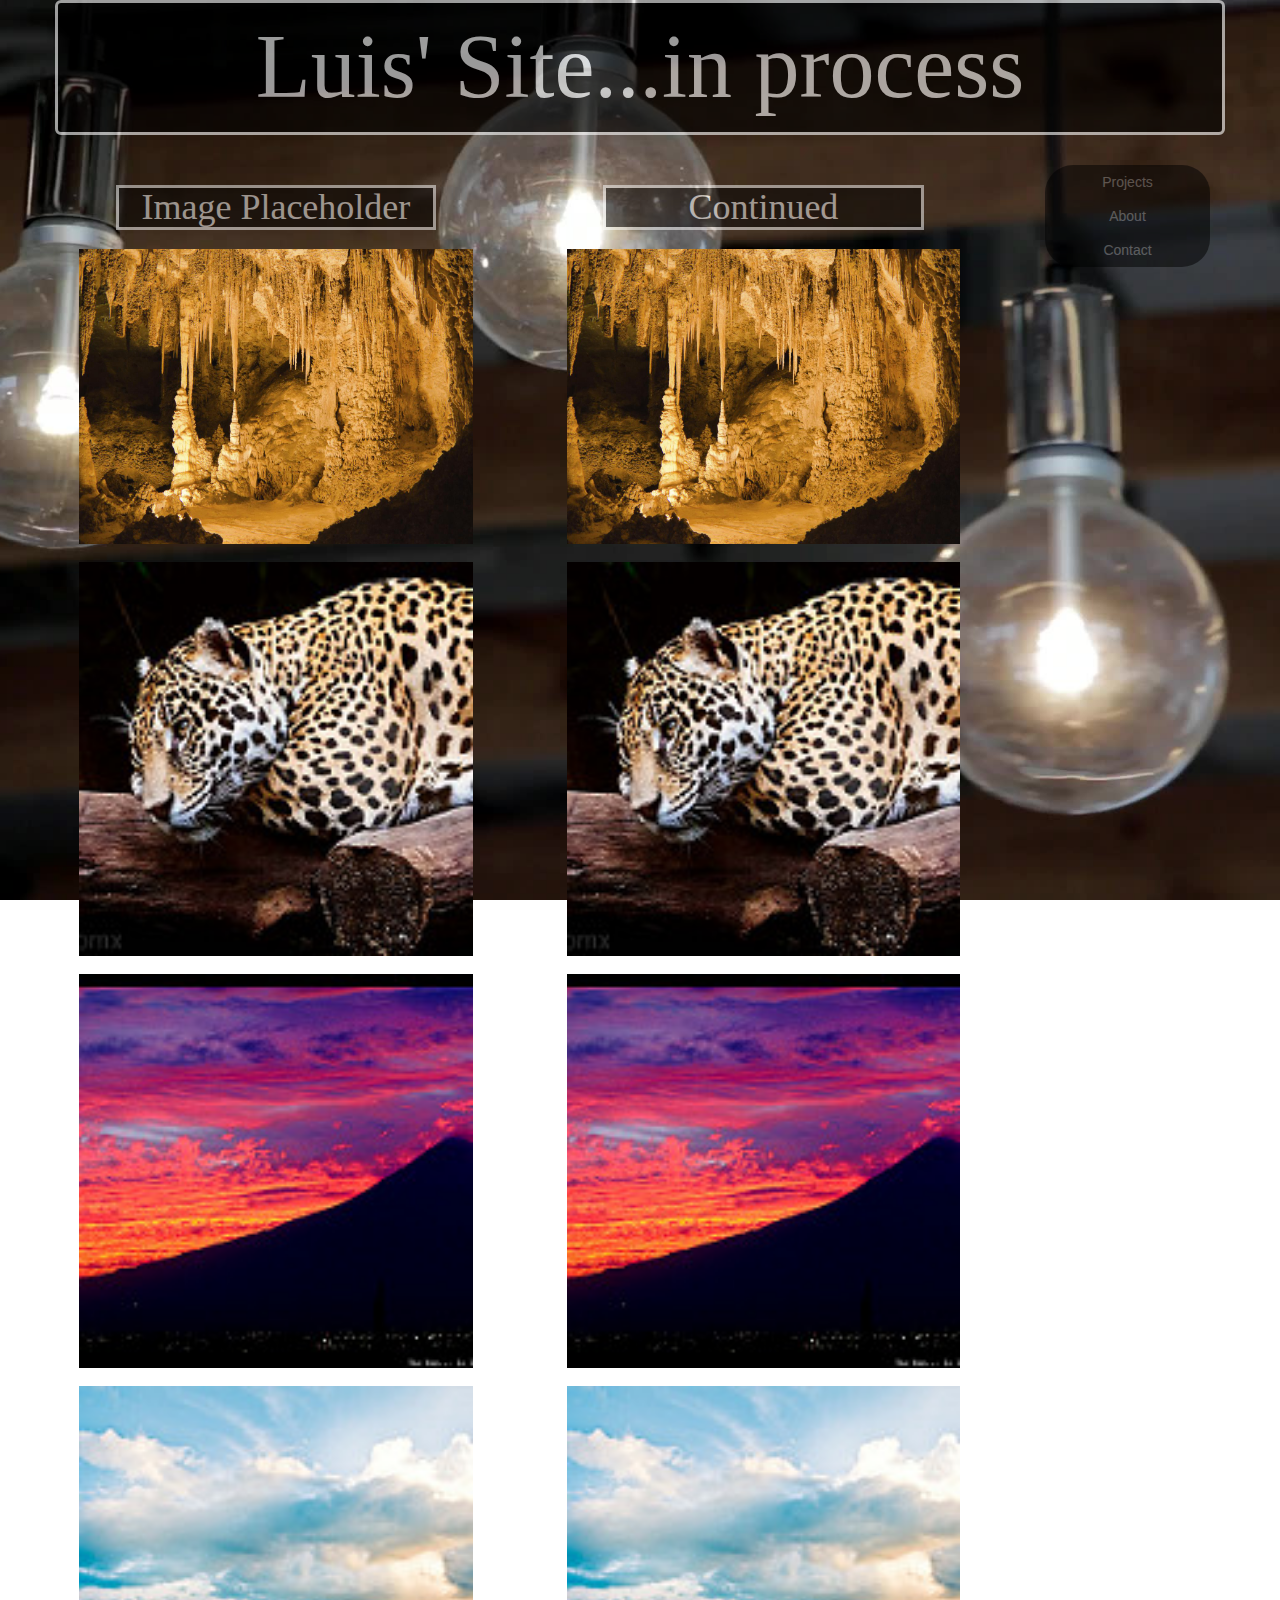
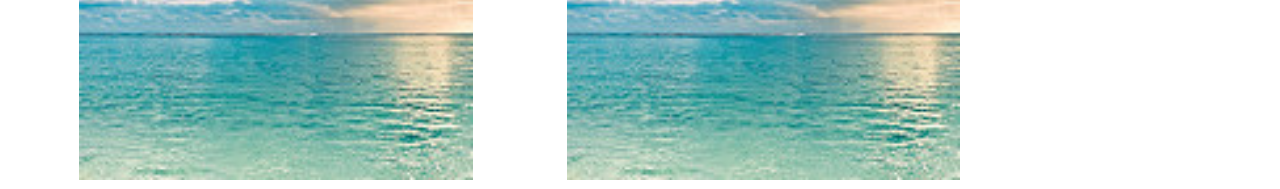
<file: index.html>
<!DOCTYPE html>
<html lang="en-us">

	<head>
	<meta charset="UTF-8">
	<title>Luis' Construction</title>
	 <script type="text/javascript" src="https://code.jquery.com/jquery-2.2.0.js"></script>
	<link rel="stylesheet" href="https://maxcdn.bootstrapcdn.com/bootstrap/3.3.7/css/bootstrap.min.css">
	<link rel="stylesheet" href="css/style.css">
<!-- 	<link href="https://fonts.googleapis.com/css?family=Gravitas+One" rel="stylesheet"> -->
	</head>

<body>
		<div class="container">
			<div class="row">
				<div class="page-title jumbotron head col-lg-12 col-md-12 col-sm-12 col-xs-12">Luis' Site...in process</div>
			</div>
			<div class="row">
<div class="col-lg-5 col-md-5 col-sm-5 col-xs-5">
	<h1>Image Placeholder</h1>
	<img src="images/caveforcrystal.jpg" class="imagestyle"></img>
	<img src="images/pic1.jpg" class="imagestyle"></img>
	<img src="images/pic3.jpg" class="imagestyle"></img>
	<img src="images/pic4.jpg" class="imagestyle"></img>
</div>
<div class="col-lg-5 col-md-5 col-sm-5 col-xs-5">
		<h1>Continued</h1>
	<img src="images/caveforcrystal.jpg" class="imagestyle"></img>
	<img src="images/pic1.jpg" class="imagestyle"></img>
	<img src="images/pic3.jpg" class="imagestyle"></img>
	<img src="images/pic4.jpg" class="imagestyle"></img>
</div>
<div class="col-lg-2 col-md-2 col-sm-2 col-xs-2">
			<div class="buttons-index">
				<a class="btn" href="index.html"id="firstbutton" href="index.html">Projects</a>
				<br>
				<a class="btn" href="about.html" id="secondbutton">About</a>
				<br>
				<a class="btn" href="third.html" id="secondbutton">Contact</a>
			</div>
			</div>
		</div>
		</div>
	</div>
</div>
</div>

<script src="code.js" type="text/javascript"></script>
</body>

</html>
</file>
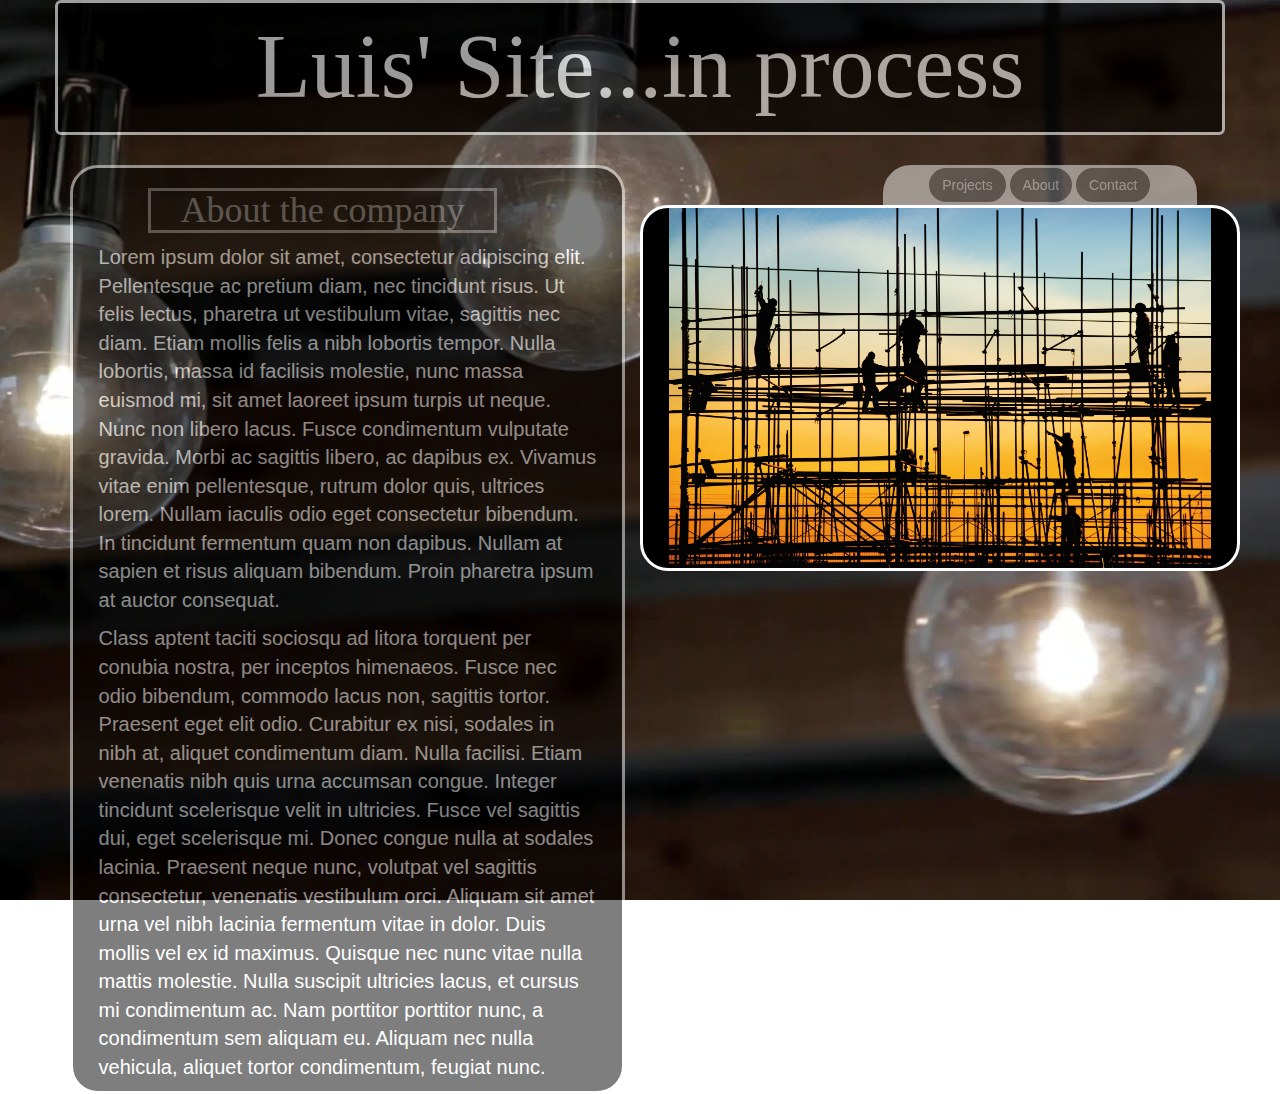
<file: about.html>
<!DOCTYPE html>
<html lang="en-us">

	<head>
	<meta charset="UTF-8">
	<title>Luis' Construction</title>
	 <script type="text/javascript" src="https://code.jquery.com/jquery-2.2.0.js"></script>
	<link rel="stylesheet" href="https://maxcdn.bootstrapcdn.com/bootstrap/3.3.7/css/bootstrap.min.css">
	<link rel="stylesheet" href="css/style.css">
	</head>

<body>
		<div class="container">
			<div class="row">
				<div class="page-title jumbotron head col-lg-12 col-md-12 col-sm-12 col-xs-12">Luis' Site...in process</div>
			</div>
			<div class="row">
	<div class="col-offset-lg-1 col-lg-6 col-offset-md-1 col-md-6 col-offset-sm-1 col-sm-6 col-offset-xs-1 col-xs-6">
	<div class="columnbord">
		<h1 id="company-info">
		About the company
		</h1>
		<p>
		Lorem ipsum dolor sit amet, consectetur adipiscing elit. Pellentesque ac pretium diam, nec tincidunt risus. Ut felis lectus, pharetra ut vestibulum vitae, sagittis nec diam. Etiam mollis felis a nibh lobortis tempor. Nulla lobortis, massa id facilisis molestie, nunc massa euismod mi, sit amet laoreet ipsum turpis ut neque. Nunc non libero lacus. Fusce condimentum vulputate gravida. Morbi ac sagittis libero, ac dapibus ex. Vivamus vitae enim pellentesque, rutrum dolor quis, ultrices lorem. Nullam iaculis odio eget consectetur bibendum. In tincidunt fermentum quam non dapibus. Nullam at sapien et risus aliquam bibendum. Proin pharetra ipsum at auctor consequat.
		</p>
		<p>Class aptent taciti sociosqu ad litora torquent per conubia nostra, per inceptos himenaeos. Fusce nec odio bibendum, commodo lacus non, sagittis tortor. Praesent eget elit odio. Curabitur ex nisi, sodales in nibh at, aliquet condimentum diam. Nulla facilisi. Etiam venenatis nibh quis urna accumsan congue. Integer tincidunt scelerisque velit in ultricies. Fusce vel sagittis dui, eget scelerisque mi. Donec congue nulla at sodales lacinia. Praesent neque nunc, volutpat vel sagittis consectetur, venenatis vestibulum orci. Aliquam sit amet urna vel nibh lacinia fermentum vitae in dolor. Duis mollis vel ex id maximus. Quisque nec nunc vitae nulla mattis molestie. Nulla suscipit ultricies lacus, et cursus mi condimentum ac. Nam porttitor porttitor nunc, a condimentum sem aliquam eu. Aliquam nec nulla vehicula, aliquet tortor condimentum, feugiat nunc.
		</p>
		</div>
	</div>
		<div class="row">
		<div class="col-lg-6 col-md-6 col-sm-6 col-xs-6">
			<div class="buttons-about">
				<a class="btn" href="index.html"id="firstbutton" href="index.html">Projects</a>
				<span>
				<a class="btn" href="about.html" id="secondbutton">About</a>
				<span>
				<a class="btn" href="third.html" id="secondbutton">Contact</a>
			</div>
		</div>
		<div class="columnbordslide col-lg-6 col-md-6 col-sm-6 col-xs-6">
			<div id="slideshow">Slideshow</div>
		</div>
	</div>
	</div>
</div>
</div>

<script src="code.js" type="text/javascript"></script>
</body>

</html>

<!-- have a place to request information, modal for email and submit phone number -->
<!-- slideshow -->
<!-- links to different references. e.g about-company estimates -->
</file>
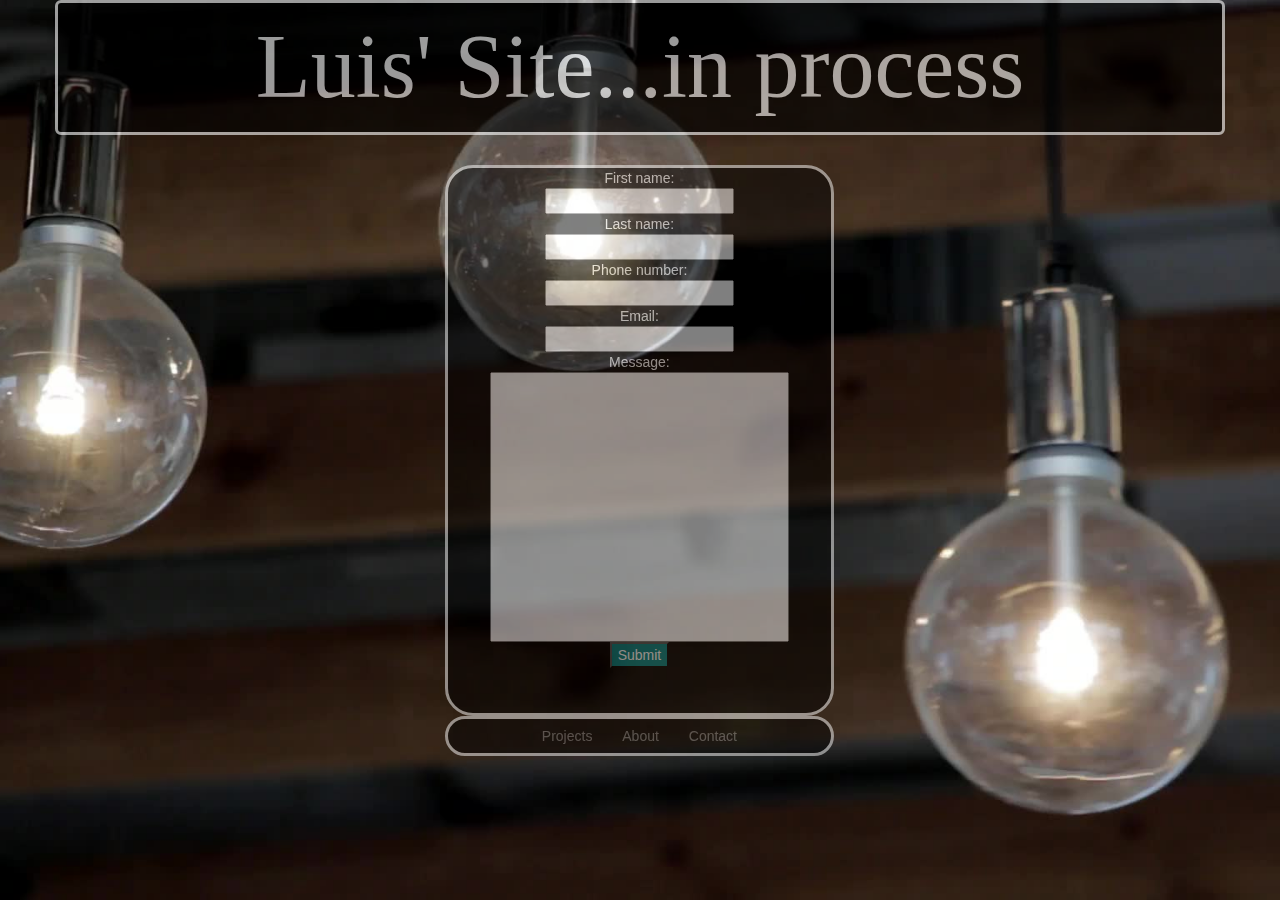
<file: third.html>
<!DOCTYPE html>
<html lang="en-us">

	<head>
	<meta charset="UTF-8">
	<title>Luis' Construction</title>
	 <script type="text/javascript" src="https://code.jquery.com/jquery-2.2.0.js"></script>
	<link rel="stylesheet" href="https://maxcdn.bootstrapcdn.com/bootstrap/3.3.7/css/bootstrap.min.css">
	<link rel="stylesheet" href="css/style.css">
	</head>

<body>
	<div class="container">
				<div class="row">
				<div class="page-title jumbotron head col-lg-12 col-md-12 col-sm-12 col-xs-12">Luis' Site...in process</div>
			</div>
			<div class="row">
		<div class="row">
			<div class="col-lg-12">
		<form id="contact-input">
			First name:
			<br>
			<input type="text" name="firstname">
			<br>
			Last name:
			<br>
			<input type="text" name="lastname">
			<br>
			Phone number:
			<br>
			<input type="text" name="number">
			<br>
			Email:
			<br>
			<input type="text" name="email">
			<br>
			Message:
			<br>
			<input type="text" name="message" id="messagebox">
			<br>
			<button type="submit" value="submit" id="sendform">Submit</button>
		</form>
	</div>
	</div>
	<div class="col-offset-lg-6">
	<div class="buttons-third">
				<a class="btn" href="index.html"id="firstbutton" href="index.html">Projects</a>
				<span>
				<a class="btn" href="about.html" id="secondbutton">About</a>
				<span>
				<a class="btn" href="third.html" id="secondbutton">Contact</a>
			</div>
	</div>

</div>
</body>
</html>
</file>
<file: css/style.css>
/*body{
	background-color: teal;
}
.columns{

}*/
body{
	background-image: url("../images/Dancing-Bulbs.jpg");
	background-size: cover;
	background-repeat: no-repeat;
	background-attachment: fixed;
	background-position: center;
	color: black;

}
p{
/*	font-weight: bold;*/
	font-size:20px;
	color: #FFF;
}
.head{
	border:solid; 
	border-radius: 2em;
	background-color: black; 
	border-color: #FFF;
	opacity: 0.6;
	padding-top: 0px;
	padding-bottom: 0px;
	font-size:10vh;
	text-align: center;
	color: #FFF;

}

.columnbord{
	border:solid; 
	border-radius: 2em;
	background-color: black; 
	opacity: 0.5;
	padding: 0 2vw 0 2vw;
	color: #FFF;
}
.page-title{
		font-family: "Gravitas One", regular;
}
h1{
	color: #FFF;
	text-align: center;
	background-color: black;
	opacity: 0.5;
	font-family: "Gravitas One", regular;
	padding: 0px;
	width: 70%;
	text-align: center;
	margin-left: 10%;
	margin-right:15%;
	border-color: #FFF;
	border-style: solid;
}
.buttons{
	text-align: center;
	border:solid; 
	border-radius: 2em;
	background-color: black; 
	opacity: 0.5;
	padding: 0 2vw 0 2vw;
	color: #FFF;

}

#firstbutton{
	/*background-color: lightyellow;*/
	opacity: 0.5;
	/*color: black;*/
	text-align: center;
/*	border:solid; */
	border-radius: 2em;
	background-color: black; 
	opacity: 0.5;
	color: #FFF;
}

#secondbutton{
	/*background-color: lightyellow;*/
	opacity: 0.5;
/*	color: black;*/
		text-align: center;
/*	border:solid; */
	border-radius: 2em;
	background-color: black; 
	opacity: 0.5;
	color: #FFF;
}
#thirdbutton{
	/*background-color: lightyellow;*/
	opacity: 0.5;
/*	color: black;*/
	text-align: center;
/*	border:solid; */
	border-radius: 2em;
	background-color: black; 
	opacity: 0.5;
	color: #FFF;
}

#firstbutton:hover{
	background-color: purple;
	font-weight: bold;

}

#secondbutton:hover{
	background-color: purple;
	font-weight: bold;
}
#thirdbutton:hover{
	background-color: purple;
	font-weight: bold;
}

#contact-input{
	text-align: center;
	border-style: solid;
	border-radius: 2em;
	background-color: black; 
	opacity: 0.5;
	padding: 0 2vw 0 2vw;
	color: #FFF;
	margin-left:33.3%;
	width: 33.3%;
	padding-bottom: 5vh;
}
input[type=text]{
	color: black;
}

#messagebox{
	width: 90%;
	height: 30vh;
}

#sendform{
	background-color:teal;
}
#sendform:hover{
	background-color:lightgreen;
	color:black;
	font-weight: bold;
}

.imagestyle{
	width: 90%;
	border-style:solid;
	border-color: #FFF;
	padding: 1vh;
	border: black;
}

.imagestyle:hover{
	width: 100%;
	border-style:solid;
	
}
.buttons-index{
	text-align: center;
/*	border:solid; */
	border-radius: 2em;
	background-color: black; 
	opacity: 0.5;
	color: #FFF;

}

.buttons-third{
	text-align: center;
	border:solid; 
	border-radius: 2em;
	background-color: black; 
	opacity: 0.5;
	padding: 0 2vw 0 2vw;
	color: #FFF;
	width: 20%;
	margin-left: 33.3%;
	width: 33.3%;
}

.buttons-about{
	text-align: center;
	border:solid; 
	border-top-right-radius: 2em;
	border-top-left-radius: 2em;
	background-color: #FFF; 
	opacity: 0.5;
	margin-left: 40%;
	margin-right: 5%;
	color: #FFF;
}

#slideshow{
	opacity: 1.0;
}

.columnbordslide{
	border:solid; 
	border-radius: 2em;
	background-color: black; 
	padding: 0 2vw 0 2vw;
	color: #FFF;
}
</file>
